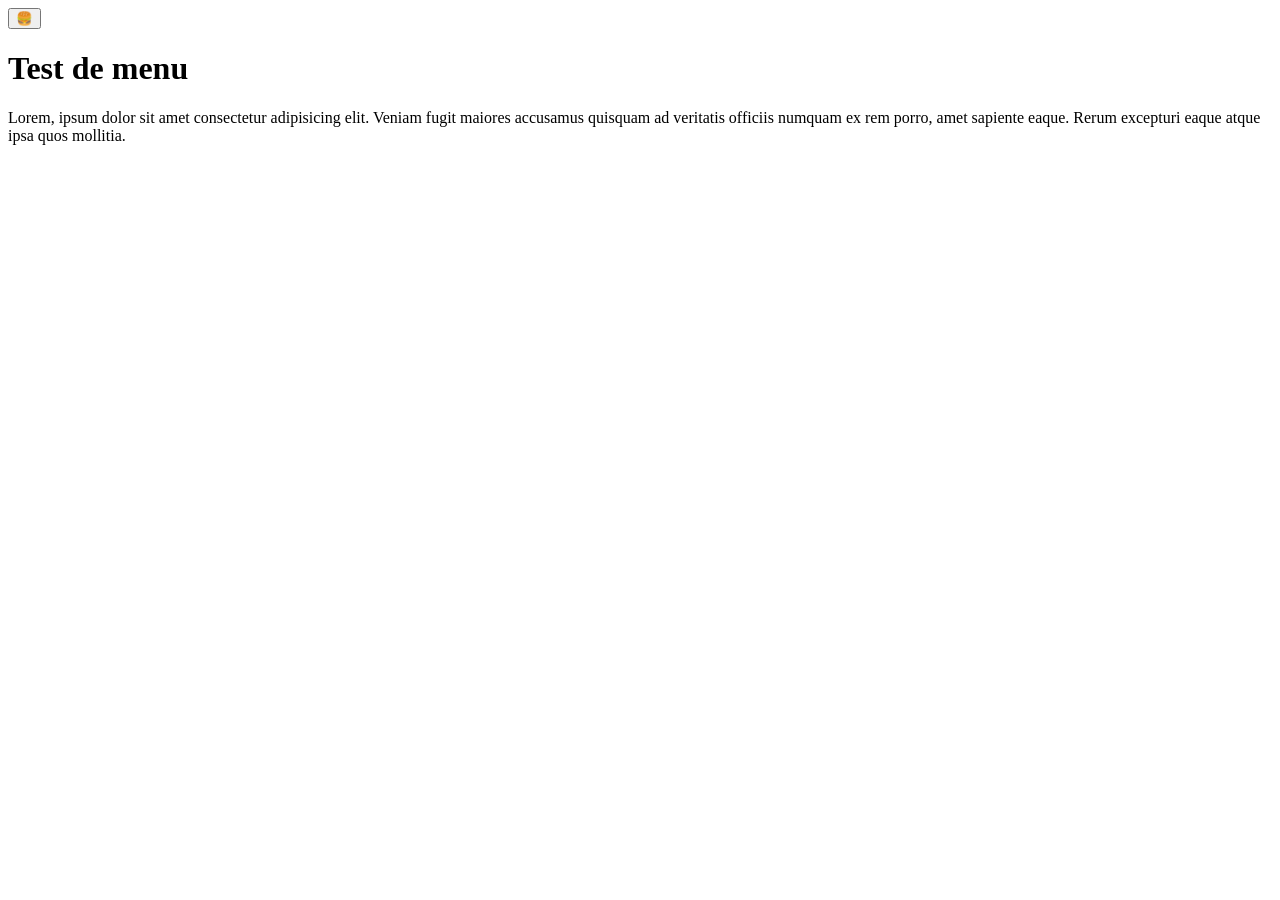
<file: index.html>
<!DOCTYPE html>
<html lang="fr">

<head>
  <meta charset="utf-8">
  <meta name="viewport" content="width=device-width, initial-scale=1">
  <title>Test de menu</title>
  <link rel="stylesheet" href="src/css/style.css">
</head>

<body>
  <header class="header header--home">

    <!-- Menu principal -->
    <button class="burger" type="button" popovertarget="menu" aria-label="Menu">
      🍔
    </button>

    <nav class="menu" id="menu" popover aria-label="Main menu">
      <button
        class="menu__close burger burger--close"
        type="button"
        popovertarget="menu"
        popovertargetaction="hide"
        aria-label="Close the menu"
        autofocus
      >
        ✕
      </button>

      <h4>menu</h4>
      <ul>
        <li><a href="cats/index-chat.html">Les chats</a>
          <ul>
            <li><a href="cats/chat-1.html">Chat 1</a></li>
            <li><a href="cats/chat-2.html">Chat 2</a></li>
          </ul>
        </li>
        <li><a href="dogs/index-chien.html">Les chiens</a>
          <ul>
            <li><a href="dogs/chien-1.html">Chien 1</a></li>
            <li><a href="dogs/chien-2.html">Chien 2</a></li>
          </ul>
        </li>
      </ul>
    </nav>
    <!-- Fin du menu principal -->
  </header>

  <!-- Contenu principal de la page -->
  <main>
    <h1>Test de menu</h1>
    <p>
      Lorem, ipsum dolor sit amet consectetur adipisicing elit. Veniam fugit maiores accusamus quisquam ad veritatis
      officiis numquam ex rem porro, amet sapiente eaque. Rerum excepturi eaque atque ipsa quos mollitia.
    </p>
  </main>
  <!-- Fin du contenu principal -->

</body>

</html>
</file>
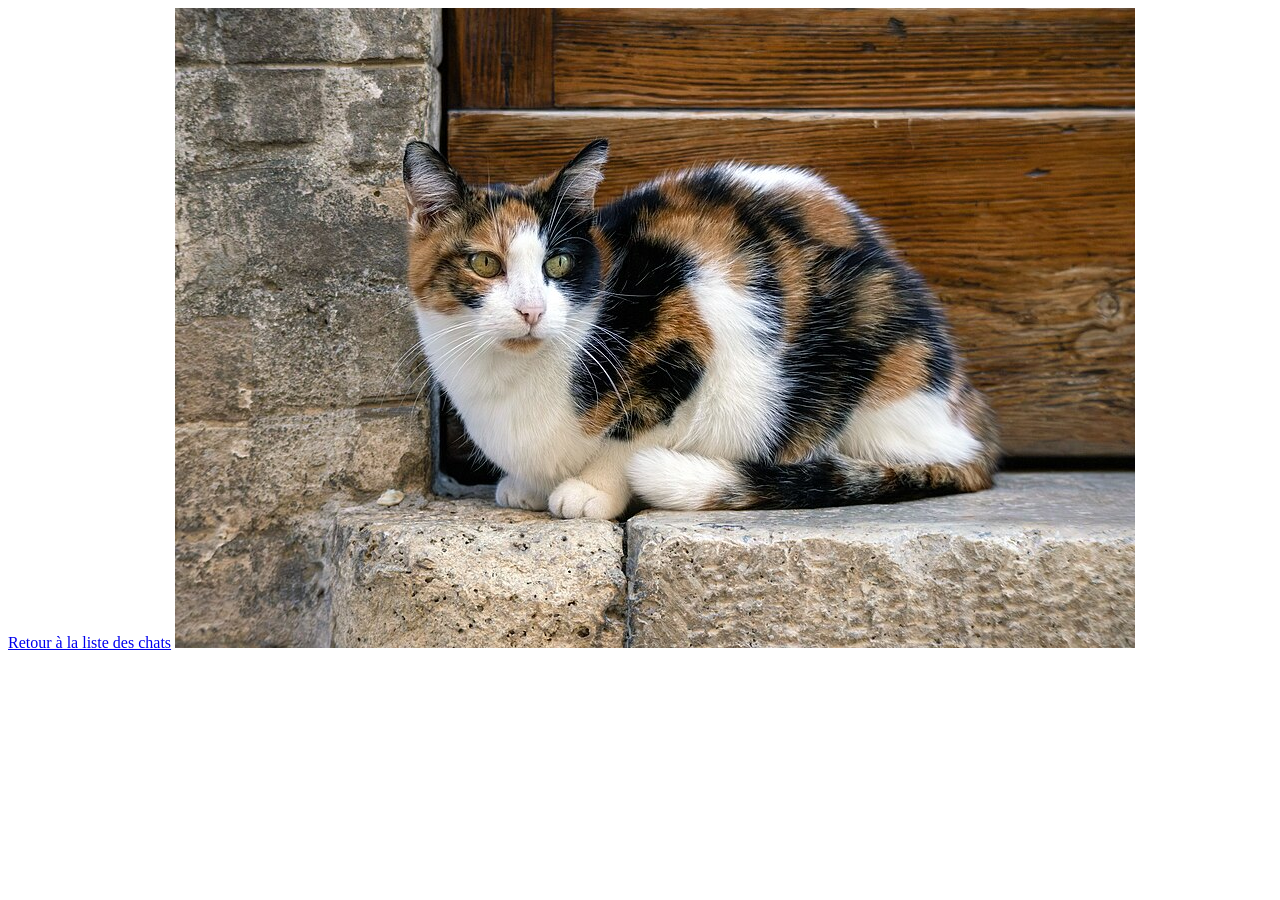
<file: cats/chat-1.html>
<!DOCTYPE html>
<html lang="en">
<head>
    <meta charset="UTF-8">
    <meta name="viewport" content="width=device-width, initial-scale=1.0">
    <title>Document</title>
</head>
<body>
  <a href="index-chat.html">Retour à la liste des chats</a>
  <img src="../public/img/cat/chat%201.jpg" alt="chat 1">
</body>
</html>
</file>
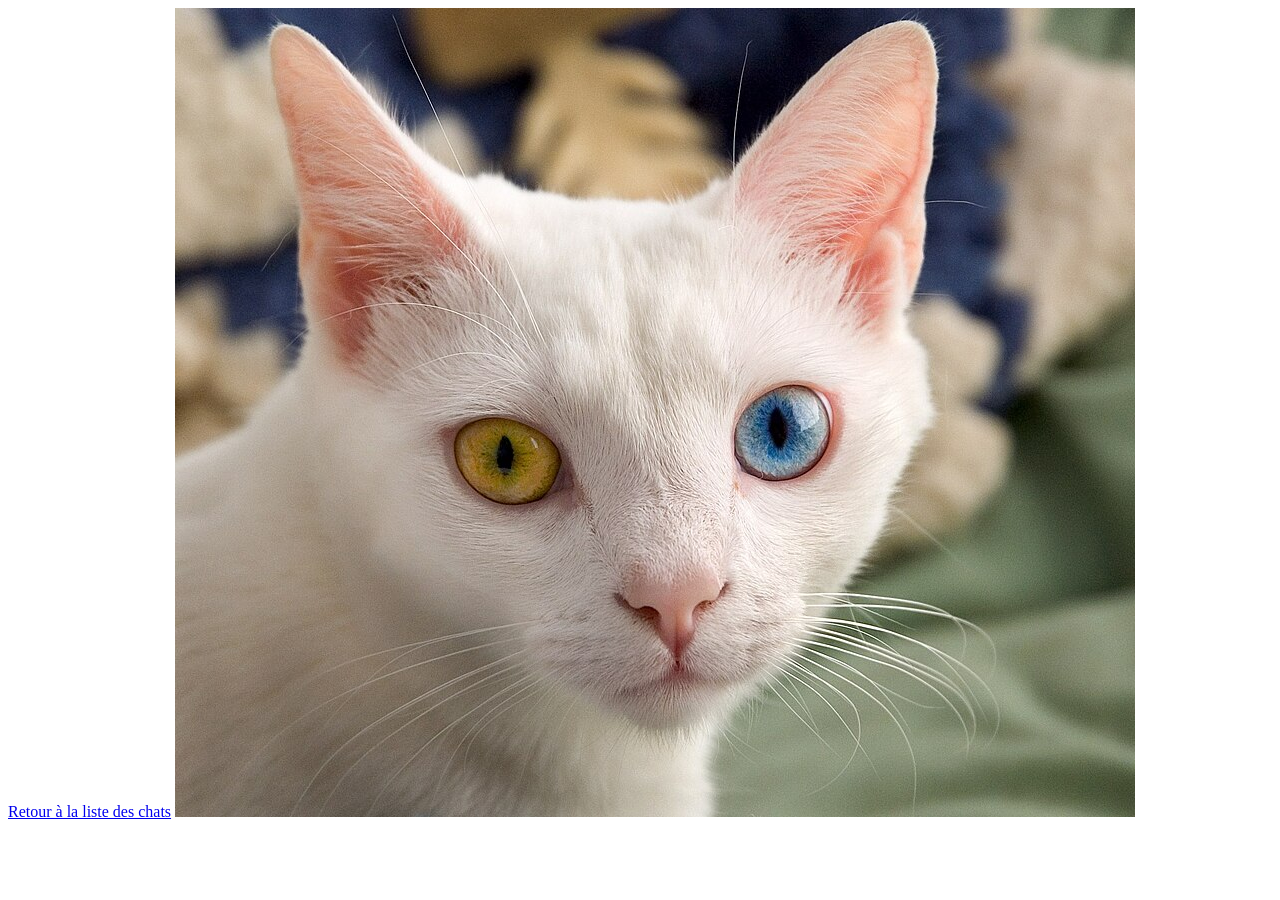
<file: cats/chat-2.html>
<!DOCTYPE html>
<html lang="en">
<head>
    <meta charset="UTF-8">
    <meta name="viewport" content="width=device-width, initial-scale=1.0">
    <title>Document</title>
</head>
<body>
  <a href="index-chat.html">Retour à la liste des chats</a>
  <img src="../public/img/cat/chat%202.jpg" alt="chat 2">
</body>
</html>
</file>
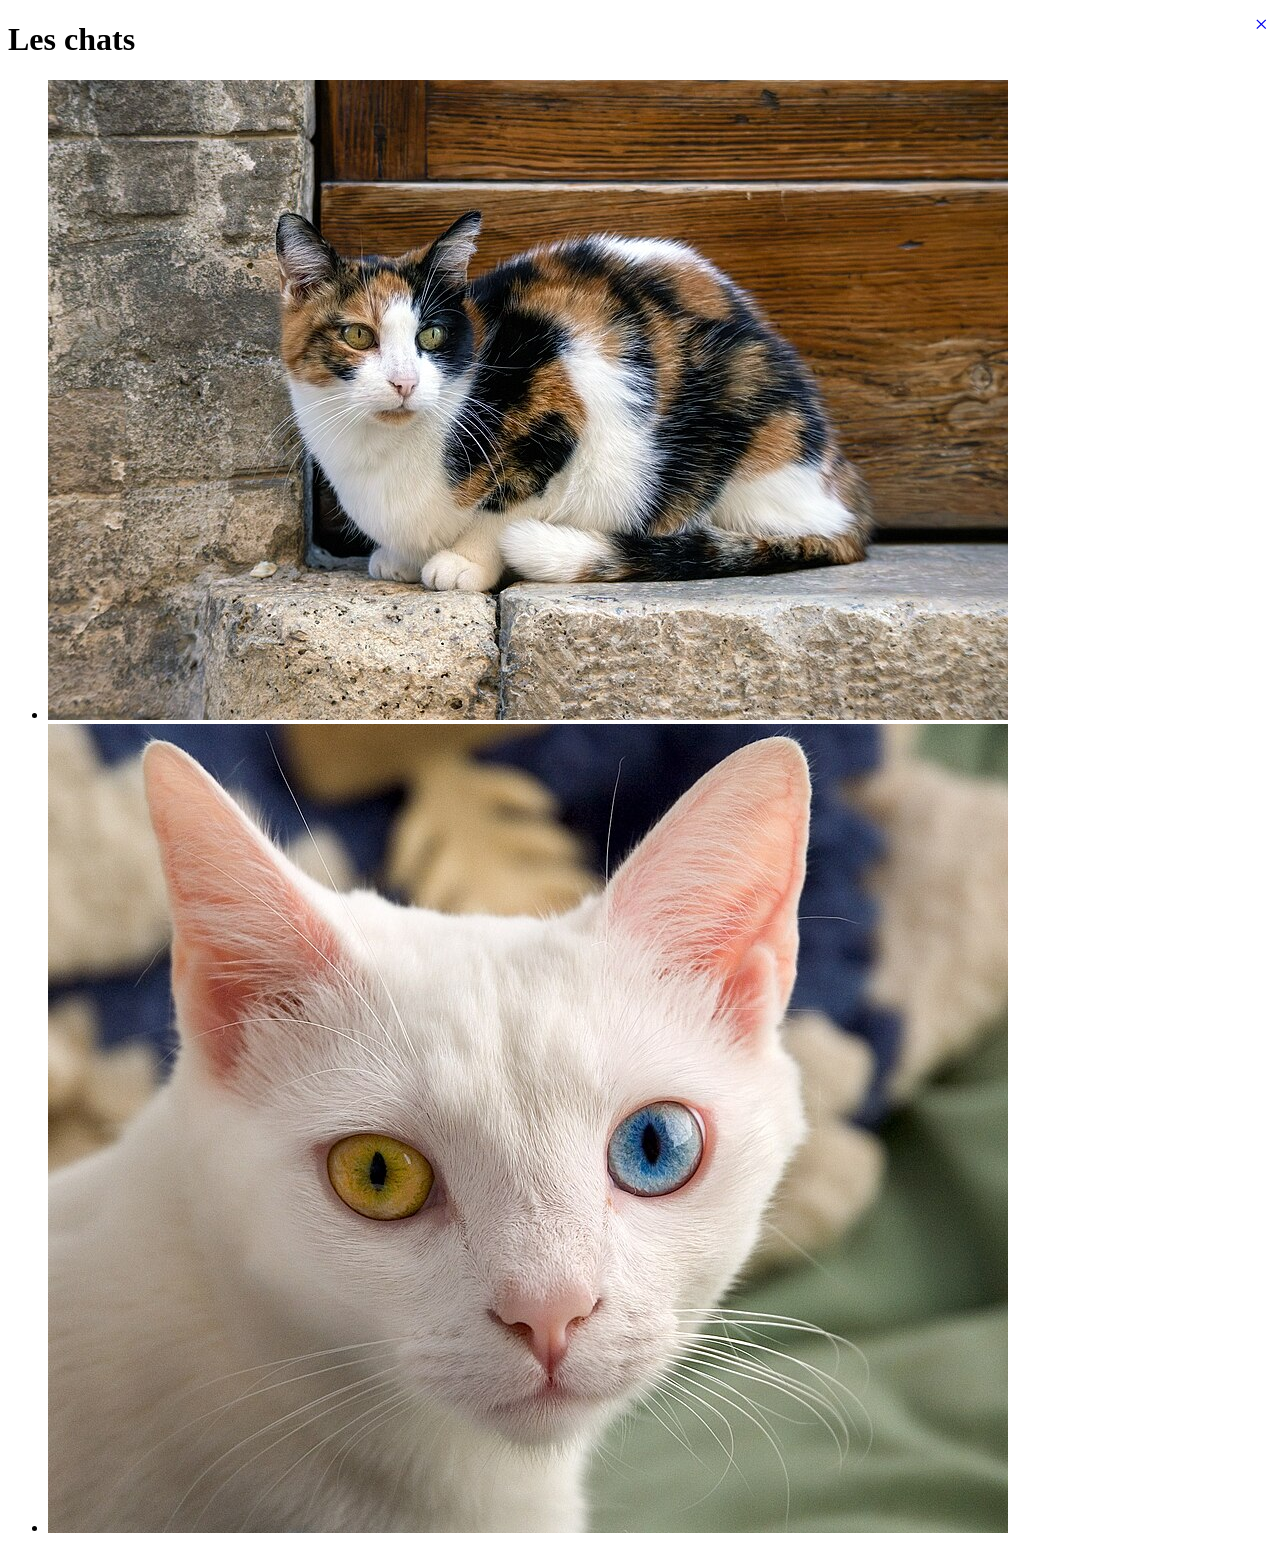
<file: cats/index-chat.html>
<!DOCTYPE html>
<html lang="fr">

<head>
    <meta charset="UTF-8">
    <meta name="viewport" content="width=device-width, initial-scale=1.0">
    <title>Les chats</title>
    <link rel="stylesheet" href="../src/css/style.css">
</head>
<body>
    <a class="page-close" href="../index.html" aria-label="Retour à l'accueil" title="Retour à l'accueil">×</a>
    <h1>Les chats</h1>
    <ul>
        <li>
            <a href="chat-1.html">
                <img src="../public/img/cat/chat%201.jpg" alt="Chat 1">
            </a>
        </li>
        <li>
            <a href="chat-2.html">
                <img src="../public/img/cat/chat%202.jpg" alt="Chat 2">
            </a>
        </li>
    </ul>
</body>

</html>
</file>
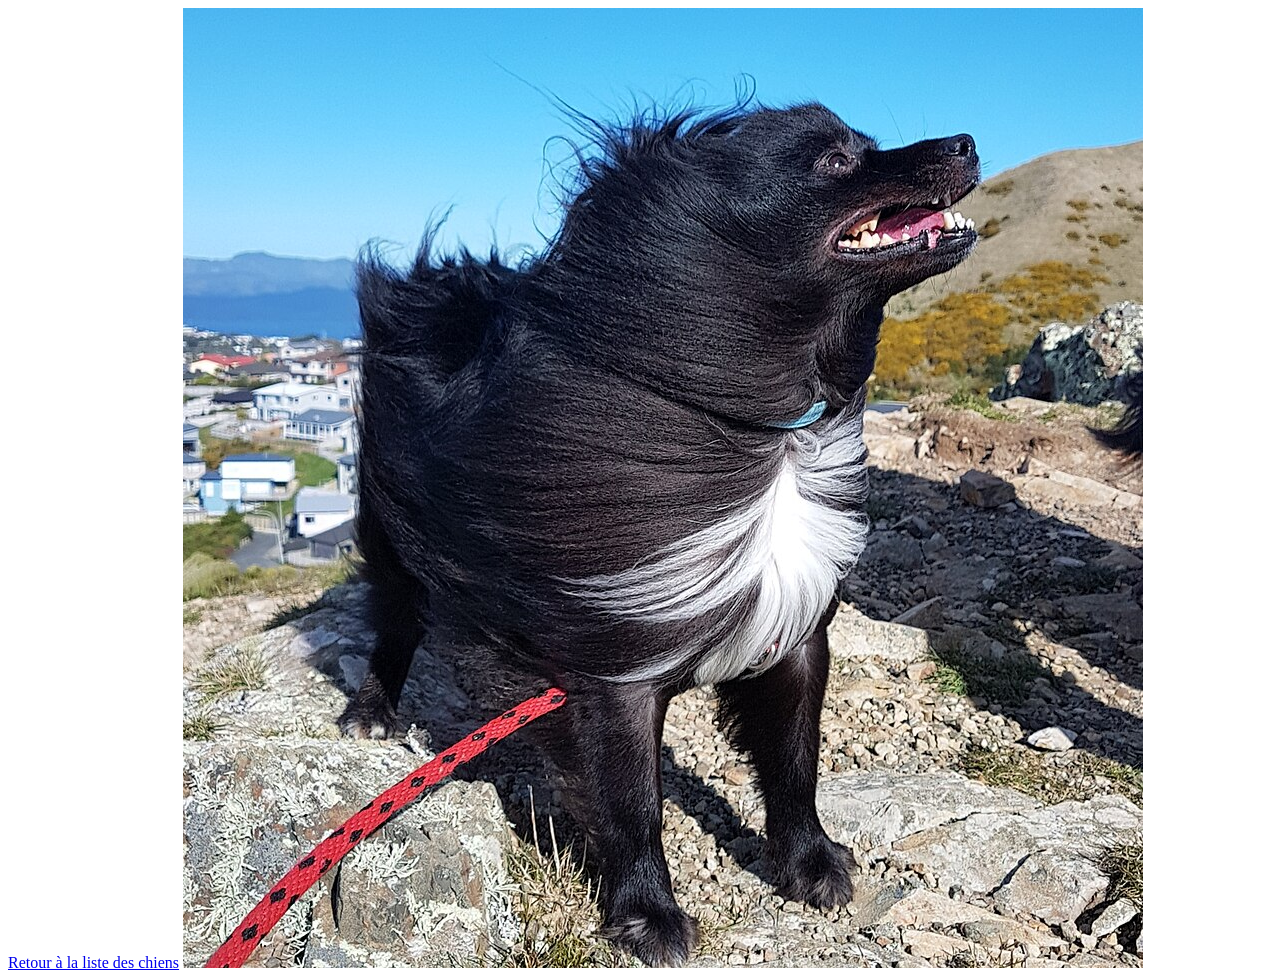
<file: dogs/chien-1.html>
<!DOCTYPE html>
<html lang="en">
<head>
    <meta charset="UTF-8">
    <meta name="viewport" content="width=device-width, initial-scale=1.0">
    <title>Document</title>
</head>
<body>
  <a href="index-chien.html">Retour à la liste des chiens</a>
  <img src="../public/img/dog/chien%201.jpg" alt="chien 1">
</body>
</html>
</file>
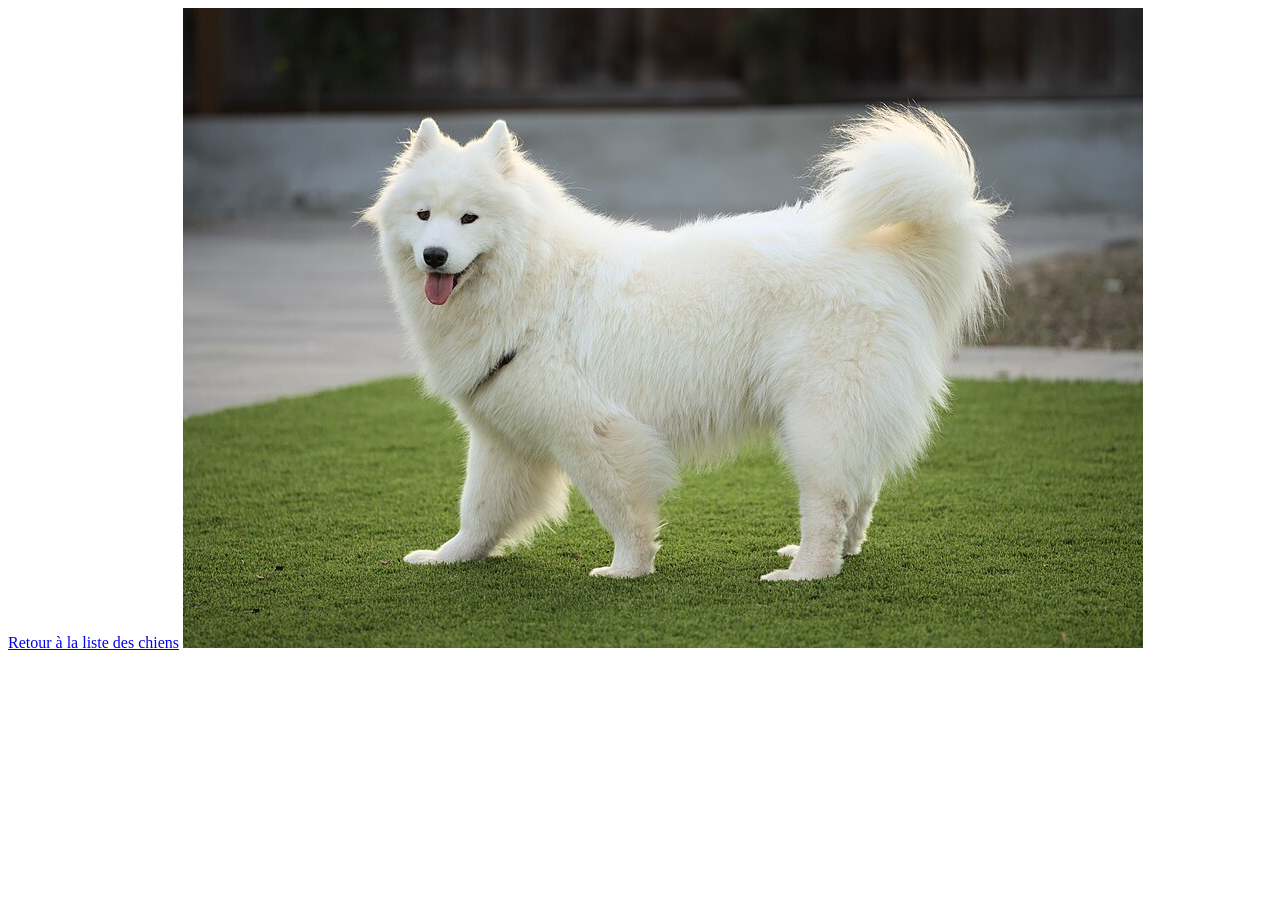
<file: dogs/chien-2.html>
<!DOCTYPE html>
<html lang="en">
<head>
    <meta charset="UTF-8">
    <meta name="viewport" content="width=device-width, initial-scale=1.0">
    <title>Document</title>
</head>
<body>
  <a href="index-chien.html">Retour à la liste des chiens</a>
  <img src="../public/img/dog/chien%202.jpg" alt="chien 2">
</body>
</html>
</file>
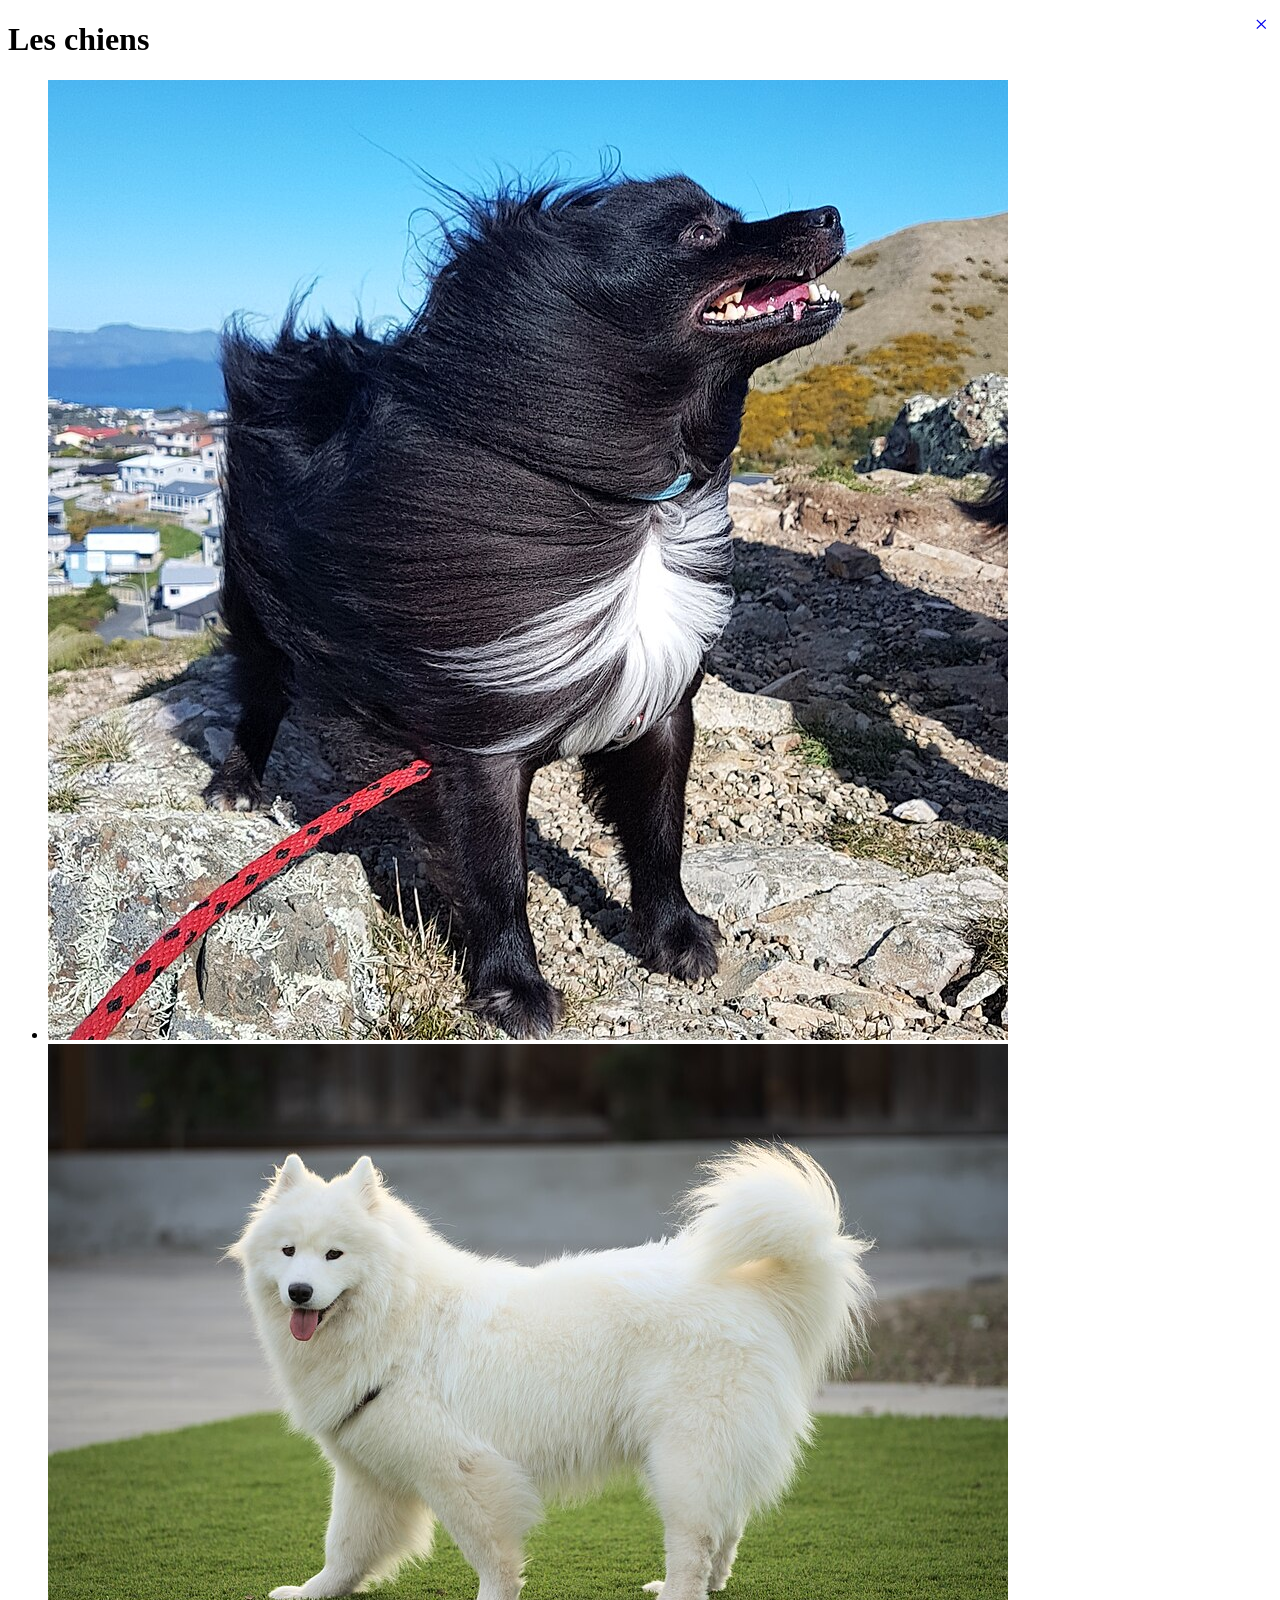
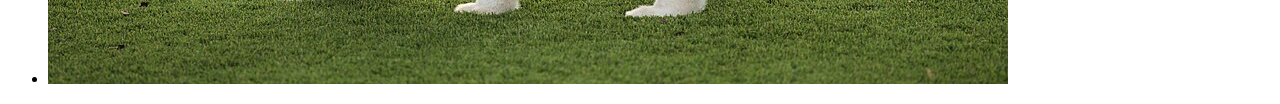
<file: dogs/index-chien.html>
<!DOCTYPE html>
<html lang="fr">
<head>
    <meta charset="UTF-8">
    <meta name="viewport" content="width=device-width, initial-scale=1.0">
    <title>Document</title>
    <link rel="stylesheet" href="../src/css/style.css">
</head>
<body>
    <a class="page-close" href="../index.html" aria-label="Retour à l'accueil" title="Retour à l'accueil">×</a>
    <h1>Les chiens</h1>
    <ul>
        <li>
            <a href="chien-1.html">
                <img src="../public/img/dog/chien%201.jpg" alt="Chien 1">
            </a>
        </li>
        <li>
            <a href="chien-2.html">
                <img src="../public/img/dog/chien%202.jpg" alt="Chien 2">
            </a>
        </li>
    </ul>
</body>
</html>
</file>
<file: src/css/style.css>
/* c/* --- menu (popover plein écran) ------------------------------------------ */
/* La feuille du navigateur a déjà fixé le panneau à l'écran
   (position: fixed; inset: 0) : on l'étire, sans positionner. */
.menu {
  width: 100%;
  height: 100%;
  border: 0;
}

/* Page figée tant que le menu est ouvert.
   :has() — extrait fourni : seul moyen, en CSS, de faire remonter l'état
   du menu jusqu'à la page. */
html:has(.menu:popover-open) {
  overflow: hidden;
}

/* --- burger ---------------------------- */
.burger {
  cursor: pointer;
}

.menu {
  /* … on complète le bloc existant … */
  transition: 400ms allow-discrete;
  opacity: 0;
}

/* ouverture du menu  */
.menu:popover-open {
  opacity: 1;
}

/*permet d'avoir une animation*/
@starting-style {
  .menu:popover-open {
    opacity: 0;
  }
}

/* À l'ouverture, même position « hamburger » */
@starting-style {
  .menu:popover-open .burger--close {
    transform: none;
  }
}

/* animation quand le burger se ferme */
.menu:popover-open .burger--close {
  transform: rotate(90deg);
  transition: 400ms;
}

@media (prefers-reduced-motion: reduce) {

  .menu,
  .menu .burger--close {
    transition: none;
  }
}

.media--fullwidth {
  width: 100%;
  height: auto;
}

.page-close {
  position: fixed;
  top: 0.75rem;
  right: 0.75rem;
  font-size: 1.5rem;
  line-height: 1;
  text-decoration: none;
}

nav > h4::before,
nav > ul > li > a::before,
nav > ul > li > ul > li > a::before {
  display: inline-block;
  width: 1.2em;
  height: 1.2em;
  vertical-align: middle;
  margin-right: 1.5rem;
  content: "";
  background-repeat: no-repeat;
  background-position: center;
  background-size: contain;
}

nav>h4::before {
  background-image: url("../../public/icon/LaBook.svg");
}

nav>ul>li>a::before {
  background-image: url("../../public/icon/LaCartPlus.svg");
}

nav>ul>li>ul>li>a::before {
  background-image: url("../../public/icon/LaArchive.svg");
}
</file>
